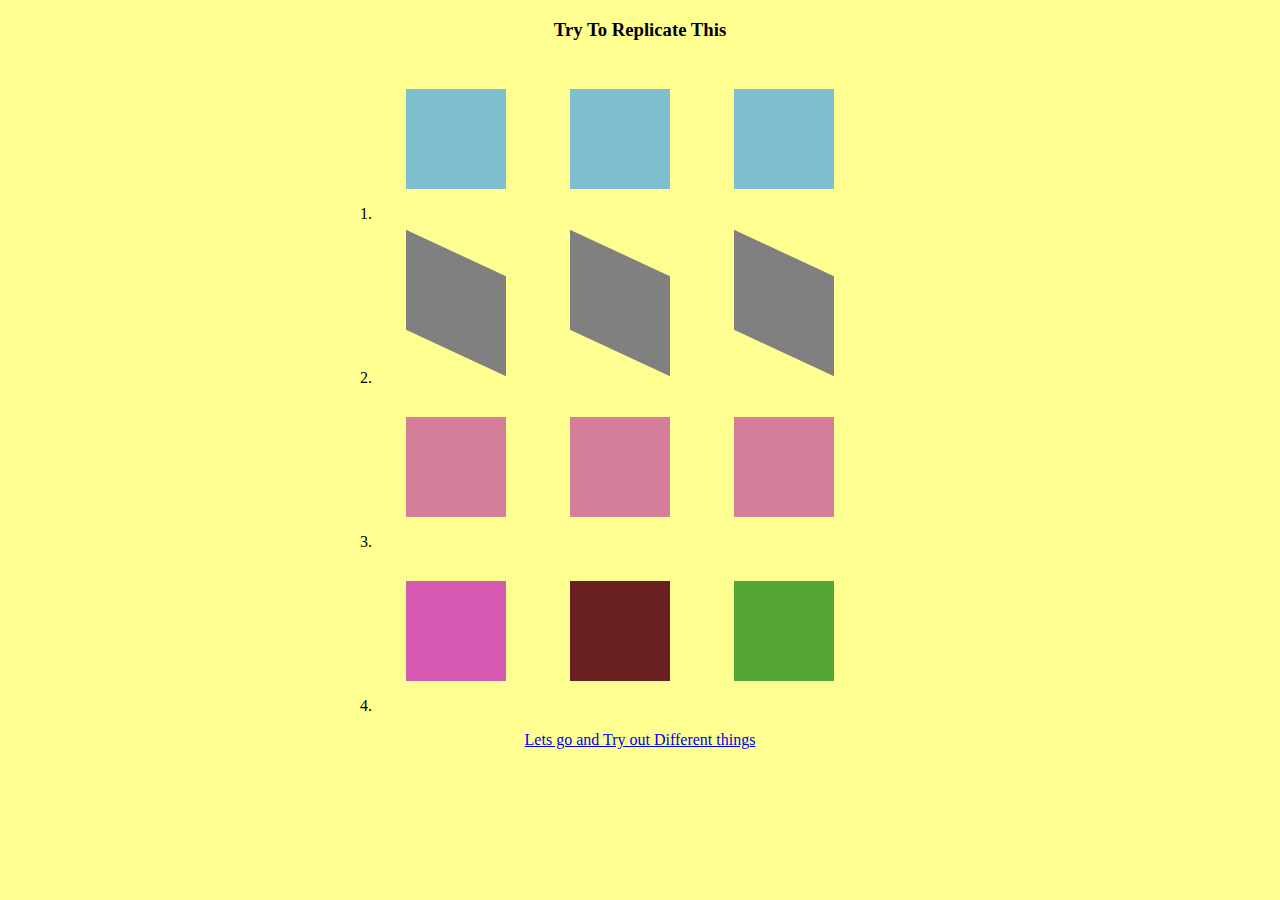
<file: index.html>
<!DOCTYPE html>
<html lang="en">
<head>
    <meta charset="UTF-8">
    <meta http-equiv="X-UA-Compatible" content="IE=edge">
    <meta name="viewport" content="width=device-width, initial-scale=1.0">
    <title>Document</title>
    <link rel="stylesheet" href="index.css">
</head>
<body>
    <h3>Try To Replicate This</h3>
<ol>
    <li>
        <div class="box row1"></div>
        <div class="box row1"></div>
        <div class="box row1"></div>
    </li>
    <li>
        <div class="box row2"></div>
        <div class="box row2"></div>
        <div class="box row2"></div>
    </li>
    <li>
        <div class="box row3"></div>
        <div class="box row3"></div>
        <div class="box row3"></div>
    </li>
    <li>
        <div class="box row4"></div>
        <div class="box row5"></div>
        <div class="box row6"></div>
    </li>
</ol>
<div class="aref">
<a href="index2.html">Lets go and Try out Different things</a>
</div>
</body>
</html>
</file>
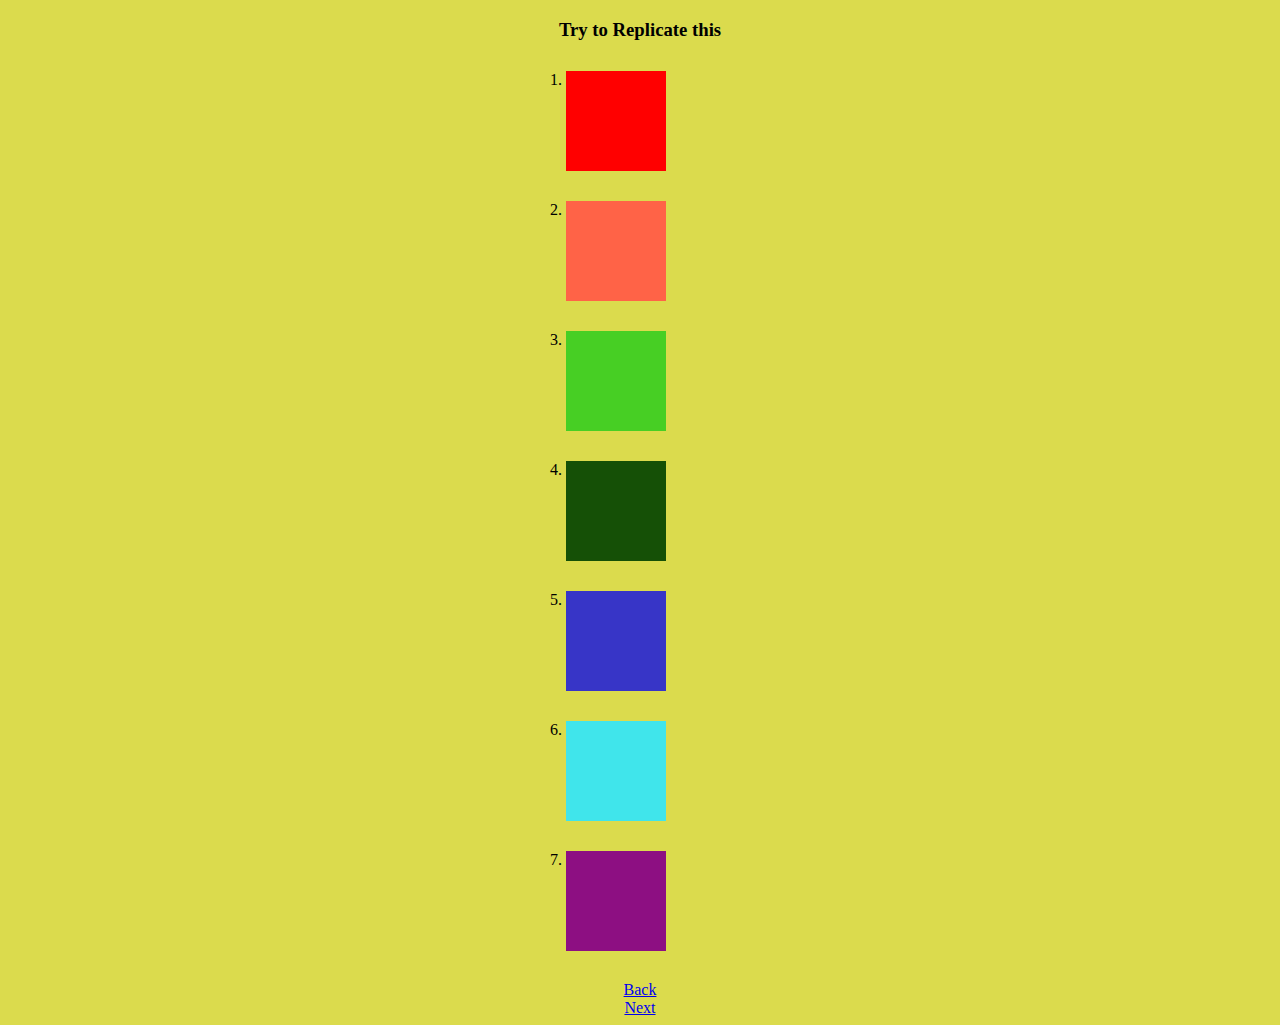
<file: index2.html>
<!DOCTYPE html>
<html lang="en">
<head>
    <meta charset="UTF-8">
    <meta http-equiv="X-UA-Compatible" content="IE=edge">
    <meta name="viewport" content="width=device-width, initial-scale=1.0">
    <title>Document</title>
    <link rel="stylesheet" href="index2.css">
</head>
<body>
    <h3>Try to Replicate this</h3>
    <ol>
        <li class="box" id="box1"></li>
        <li class="box" id="box2"></li>
        <li class="box" id="box3"></li>
        <li class="box" id="box4"></li>
        <li class="box" id="box5"></li>
        <li class="box" id="box6"></li>
        <li class="box" id="box7"></li>
    </ol>
    <div class="aref">
    <a href="index.html">Back</a><br>
    <a href="index3.html">Next</a>
    </div>
</body>
</html>
</file>
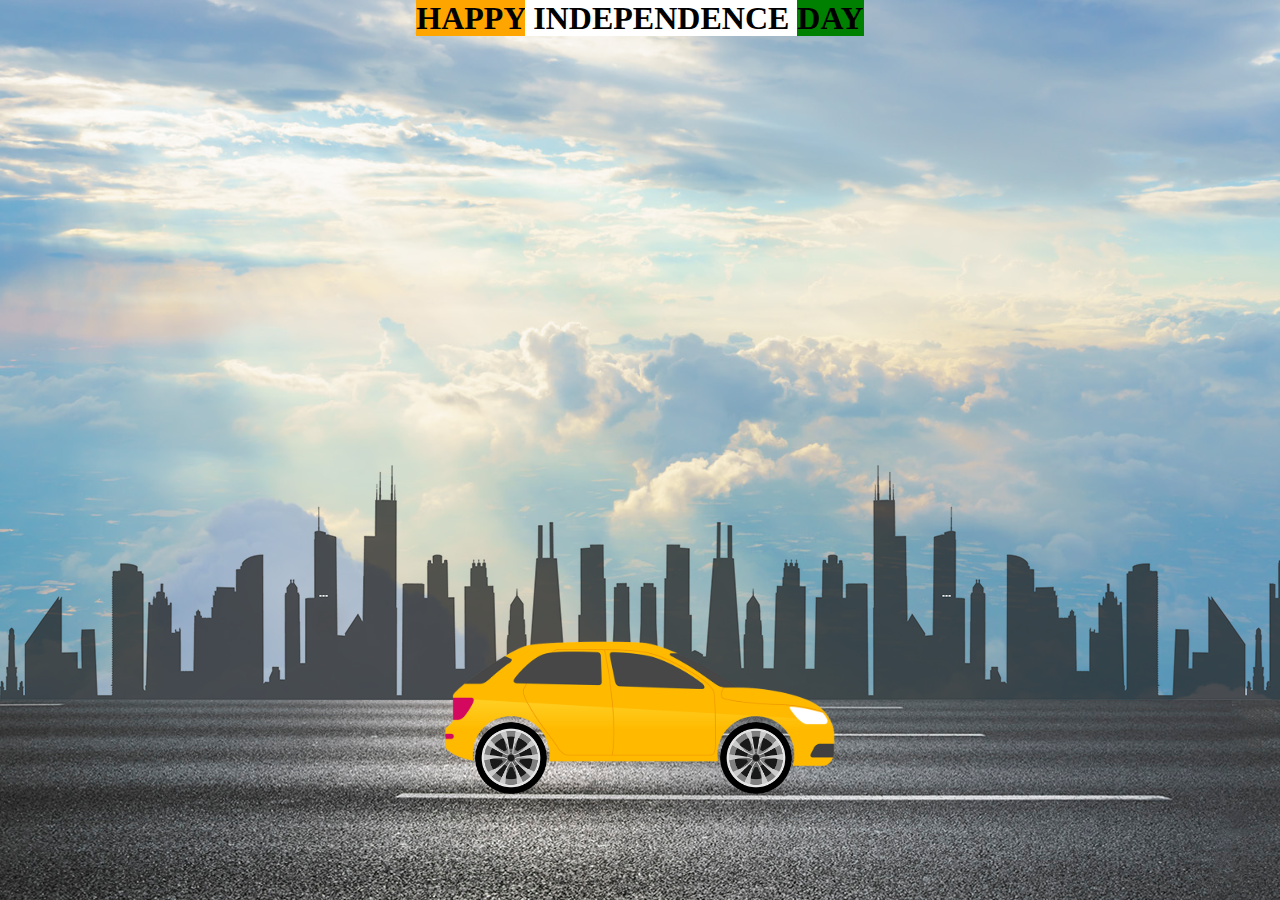
<file: index3.html>
<!DOCTYPE html>
<html lang="en">
<head>
    <meta charset="UTF-8">
    <meta http-equiv="X-UA-Compatible" content="IE=edge">
    <meta name="viewport" content="width=device-width, initial-scale=1.0">
    <title>Document</title>
    <link rel="stylesheet" href="index3.css">
</head>
<body>
    <h1><span class="head1">HAPPY</span><span class="head2"> INDEPENDENCE </span><span class="head3">DAY</span></h1>
    <div class="highway"></div>
    <div class="city"></div>
    <div class="car">
        <img src="car.png" alt="">
    </div>
    <div class="wheel">
        <img src="wheel.png" class="front-wheel">
        <img src="wheel.png" class="back-wheel">
    </div>
    <div >
        
    </div>
</body>
</html>
</file>
<file: index.css>
body{
    background: rgb(255, 255, 145);
}
h3{
    text-align: center;
}
.aref{
    text-align: center;
}

ol{
   padding-left: 23rem;
}
.box {
    height: 100px;
    width: 100px;
    margin: 30px;
}
.row1 {
    display: inline-block;
    background-color: rgb(126, 191, 207);
    animation-name: firstrow;
    animation-duration: 2s;
    animation-direction: alternate-reverse;
    animation-iteration-count: infinite;
    
}

@keyframes firstrow{
0%{
    transform: skew(-30deg);
}
100%{
    transform: skew(30deg);
} 
}
.row2{
    display: inline-block;
    background-color: grey;
    animation-name: secondrow;
    animation-duration: 4s;
    animation-direction: alternate;
    animation-iteration-count: infinite;
    animation-timing-function: linear;
    transform: skew(0,25deg);
}
@keyframes secondrow{

50%{
    transform: skew(0,-25deg);}

}
.row3{
    display: inline-block;
    background-color: rgb(212, 126, 156);
    animation-name: thirdrow;
    animation-duration: 2s;
    animation-direction: alternate;
    animation-iteration-count: infinite;
    animation-timing-function: linear;
    /* transform: skew(0,25deg); */
}
@keyframes thirdrow{
0%{
transform: rotate(0deg);
}
25%{
    transform: rotate(90deg);
}
50%{
    transform: rotate(180deg);
}
75%{
    transform: rotate(270deg);
}
100%{
    transform: rotate(360deg);
}
}


.row4{
    display: inline-block;
    background-color: rgb(214, 90, 177);
    animation-name: firstbox;
    animation-duration: 2s;
    animation-direction: alternate;
    animation-iteration-count: infinite;
    animation-timing-function: linear;
    
}

@keyframes firstbox{
    0% {
        transform: scaley(0.5);
    }
    
    50% {
        transform: scaleY(1);
    }
    100% {
        transform: scaley(0.5);
    }
}
.row5{
    display: inline-block;
    background-color: rgb(105, 32, 32);
    animation-name: secondbox;
    animation-duration: 2s;
    animation-direction: alternate;
    animation-iteration-count: infinite;
    animation-timing-function: linear;
    
}
@keyframes secondbox{
    50%{
        width: 75px;
    }
    100%{
        width: 150px;
    }
}

.row6{
    display: inline-block;
    background-color: rgb(86, 165, 55);
    animation-name: thirdbox;
    animation-duration: 2s;
    animation-direction: alternate;
    animation-iteration-count: infinite;
    animation-timing-function: linear;
    
}
@keyframes thirdbox{
    0%{
    transform: rotate(0deg);
    }
    25%{
        transform: rotate(90deg);
    }
    50%{
        transform: rotate(180deg);
    }
    75%{
        transform: rotate(270deg);
    }
    100%{
        transform: rotate(360deg);
    }
    }
</file>
<file: index2.css>
html{
    background: rgb(219, 219, 77);
}
h3{
    text-align: center;
}
.aref{
    text-align: center;
}

ol{
   padding-left: 33rem;
}
.box{
    height: 100px;
    width: 100px;
    margin: 30px;
}
#box1{
    background: red;
    transition: 2s;
}
#box1:hover{
    width: 300px;
}
#box2{
    background: tomato;
    transition: 2s;
}
#box2:hover{
    width: 300px;
    height: 300px;
}
#box3{
    background: rgb(71, 207, 36);
    transition: 2s linear;
}
#box3:hover{
    width: 300px;
}
#box4{
    background: rgb(21, 80, 6);
    transition: 2s ease;
}
#box4:hover{
    width: 300px;
}
#box5{
    background: rgb(55, 53, 199);
    transition: 2s ease-in;
}
#box5:hover{
    width: 300px;
}
#box6{
    background: rgb(64, 229, 235);
    transition: 2s ease-out;
}
#box6:hover{
    width: 300px;
}
#box7{
    background: rgb(141, 15, 130);
    transition: 2s ease-in-out;
}
#box7:hover{
    width: 300px;
}
</file>
<file: index3.css>
*{
    padding: 0;
    margin: 0;
}
h1{
    text-align: center;
}
.head1{
    background-color: orange;
}
.head2{
    background: white;
}
.head3{
    background: green;
}


body{
    height: 100vh;
    width: 100%;
    background-image: url(sky.jpg);
    background-size: cover;
    background-position: center;
    position: relative;
    overflow-x: hidden;
}
.highway{
    height: 200px;
    width: 500%;
    display: block;
    background-image: url(road.jpg);
    position: absolute;
    bottom: 0;
    left: 0;
    right: 0;
    z-index: 1 ;
    animation: highway 5s linear infinite;
    background-repeat: repeat-x;
}
@keyframes highway{
    100%{
        transform: translateX(-3400px);
    }
}
.city{
    height: 250px;
    width: 500%;
    display: block;
    background-image: url(city.png);
    position: absolute;
    bottom: 200px  ;
    left: 0;
    right: 0;
    display: block;
    z-index: 1 ;
    animation: city 20s linear infinite;
    background-repeat: repeat-x;
}
@keyframes city{
    100%{
        transform: translateX(-1400px);
    }
}
.car{
    width: 400px;
    left: 50%;
    bottom: 100px;
    transform: translateX(-50%);
    position: absolute;
    z-index: 2;
}
.car img{
    width: 100%;
    animation: car 1s linear infinite;
}
@keyframes car{
 100%{
     transform:translateY(-1px);
 }
 50%{
    transform:translateY(1px);
}
0%{
    transform:translateY(-1px);
}
}
.wheel{
    left: 50%;
    bottom: 178px;
    transform: translateX(-50%);
    position: absolute;
    z-index: 2;
}
.wheel img{
    width: 72px;
    height: 72px;
    animation: wheel 1s linear infinite;
}
.back-wheel{
     left: -165px;
     position: absolute;
}
.front-wheel{
    left: 80px;
    position: absolute;
}
@keyframes wheel{
    100%{
        transform: rotate(360deg);
    }
}
</file>
